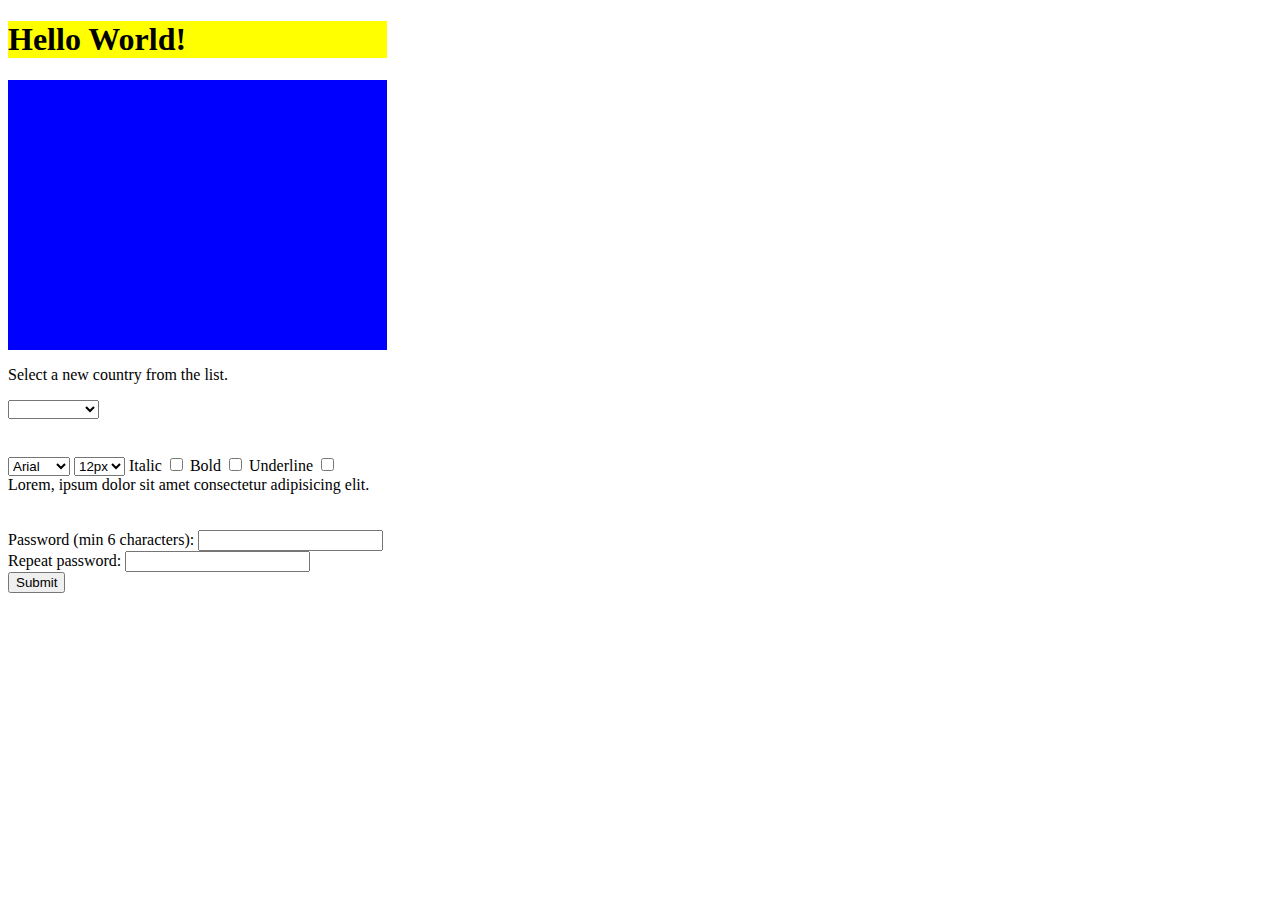
<file: 23-3-2022/index.html>
<!DOCTYPE html>
<html lang="en">
  <head>
    <meta charset="UTF-8" />
    <meta http-equiv="X-UA-Compatible" content="IE=edge" />
    <meta name="viewport" content="width=device-width, initial-scale=1.0" />
    <title>Task 1</title>
  </head>
  <body>
    <h1
      id="text"
      onmouseover="changeText()"
      onmouseout="againText()"
      style="background-color: yellow; width: 30%"
    >
      Hello World!
    </h1>

    <div
      id="color"
      style="background-color: blue; width: 30%; height: 30vh"
      onclick="changeColor()"
    ></div>
    <p>Select a new country from the list.</p>
    <select id="mySelect" onchange="myFunction()">
      <option></option>
      <option value="Flag-China">china</option>
      <option value="Flag-Jordan">Jordan</option>
      <option value="Flag-Korea">Korea</option>
      <option value="switzerland-flag">Switzerland</option>
    </select>
    <img id="flag" style="width: 200px" />
    <br><br><br>
   <select name="fontFam" id="fontFam" onchange="selectFontFamily()">
          <option value="Arial, Helvetica, sans-serif">Arial</option>
          <option
            value="Impact, Haettenschweiler, 'Arial Narrow Bold', sans-serif"
          >
            Impact
          </option>
        </select>
        <select name="fontSiz" id="fontSiz" onchange="selectFontSize()">
          <option value="12px">12px</option>
          <option value="20px">20px</option>
        </select>

        <label for="Italic"> Italic</label>
        <input type="checkbox" onchange="italic()" id="Italic" name="Italic" />
        <label for="Bold"> Bold</label>
        <input type="checkbox" onchange="makeBold()" id="bold" name="Bold" />
        <label for="Underline">Underline</label>
        <input
          type="checkbox"
          id="underline"
          name="Underline"
          onchange="makeUnderLine()"
        />
         </div>
    <div id="div2">
      Lorem, ipsum dolor sit amet consectetur adipisicing elit.
    </div>
    <br><br>
    <form>
      <div>
        <label for="">Password (min 6 characters):</label>
        <input type="password" id="password" onkeyup="checkPass()" />
        <span id="validation"></span>
      </div>

      <div class="pass">
        <label for="">Repeat password:</label>
        <input type="password" id="passwordConfirm" onkeyup="checkConfirm()" />
        <span id="confirmValidation"></span>
      </div>
      <input type="submit" id="submit" />
    </form>

    <script>
//       function changeText() {
//         document.getElementById("text").innerHTML = "Can I help you ?";
//       }
//       function againText() {
//         document.getElementById("text").innerHTML = "Hello World ?";
//       }
//       function changeColor() {
//         document.getElementById("color").style.background = "red";
//       }
//       function myFunction() {
//         let x = document.getElementById("mySelect").value;
//         document.getElementById("flag").src = `./img/${x}.jpg`;
//       }
//        function change() {
//         let x = document.getElementById("select").value;
//         document.getElementById("text1").style.fontFamily='Cursive';
//       }
//       const div2 =document.getElementById("div2")

// const selectFontFamily= () =>{
//     let textFontFamily = document.getElementById("fontFam").value;
//     div2.style.fontFamily = textFontFamily;
// }

// const selectFontSize= () =>{
//     let textFontSize =document.getElementById("fontSiz").value;
//     div2.style.fontSize = textFontSize ;
// }

// const italic= () =>{
//     let italicSelected = document.getElementById("Italic").checked;
//     italicSelected? div2.style.fontStyle = "italic": div2.style.fontStyle = "unset"
// }

// const makeBold= () =>{
//     let boldSelected = document.getElementById("bold").checked;
//     boldSelected?div2.style.fontWeight  = "bold" :div2.style.fontWeight  = "unset" ;
// }
// const makeUnderLine= () =>{
//     let underLineSelected = document.getElementById("underline").checked;
//     underLineSelected?div2.style.textDecoration = "underline":div2.style.textDecoration = "unset" ;
// }

function checkPass() {
  let x = document.getElementById("password").value;
  if (x.length > 6) {
    document.getElementById("validation").innerHTML = "";
  } else {
    document.getElementById("validation").innerHTML = " Too Short";
  }
 
};


const checkConfirm = () => {
  let y = document.getElementById("passwordConfirm").value;
  let x = document.getElementById("password").value;
  if (x == y) {
    document.getElementById("confirmValidation").innerHTML = "";
    document.getElementById("submit").style.display = "block";
  } else if (y.length > 0) {
    document.getElementById("confirmValidation").innerHTML =
      "the tow password don't match";
    document.getElementById("submit").style.display = "none";
  }
};
var car ={
  tit
}
k()
    </script>
  </body>
</html>
</file>
